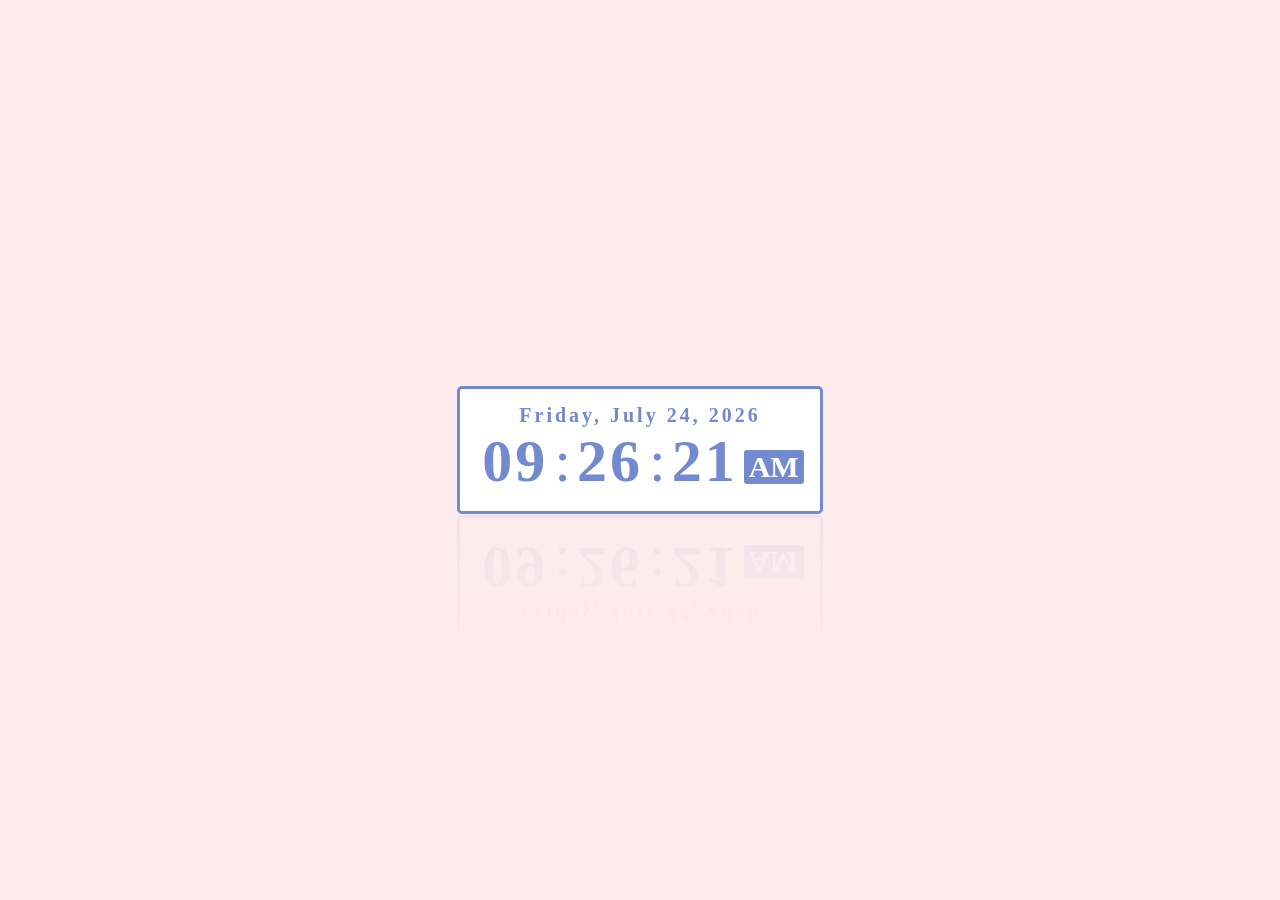
<file: index.html>
<!DOCTYPE html>
<html lang="en">
<head>
    <meta charset="UTF-8">
    <meta http-equiv="X-UA-Compatible" content="IE=edge">
    <meta name="viewport" content="width=device-width, initial-scale=1.0">
    <title>Document</title>
    <link rel="stylesheet" href="style.css">
</head>
<body>
    <div class="datetime">
        <div class="date">
          <span id="dayname">Day</span>,
          <span id="month">Month</span>
          <span id="daynum">00</span>,
          <span id="year">Year</span>
        </div>
        <div class="time">
            <span id="hour">00</span>:
            <span id="minutes">00</span>:
            <span id="seconds">00</span>
            <span id="period">AM</span>
        </div>
      </div>

      <script src="index.js"></script>
</body>
</html>
</file>
<file: style.css>
* {
    margin: 0;
    padding: 0;
  }
  
  body {
    height: 100vh;
    display: flex;
    justify-content: center;
    align-items: center;
    background: #fdebed;
    color: #7389d0;
  }
  
  .datetime {
    background: #fff;
    width: 340px;
    padding: 15px 10px;
    border: 3px solid #7389d0;
    border-radius: 5px;
    -webkit-box-reflect: below 1px
      linear-gradient(transparent, rgba(255, 255, 255, 0.1));
    transition: 0.5s;
  }
  
  .datetime:hover {
    background: #7389d0;
    box-shadow: 0 0 30px #7389d0;
    color: #fff;
  }
  
  .date {
    font-size: 20px;
    font-weight: 600;
    text-align: center;
    letter-spacing: 3px;
  }
  
  .time {
    font-size: 60px;
    display: flex;
    justify-content: center;
    align-items: center;
  }
  
  .time span:not(:last-child) {
    position: relative;
    margin: 0 6px;
    font-weight: 600;
    text-align: center;
    letter-spacing: 3px;
  }
  
  .time span:last-child {
    background: #7389d0;
    color: #fff;
    font-size: 30px;
    font-weight: 600;
    text-transform: uppercase;
    margin-top: 10px;
    padding: 0 5px;
    border-radius: 3px;
    transition: 0.5s;
  }
  
  .datetime:hover > .time span:last-child {
    background: #fff;
    box-shadow: 0 0 30px #7389d0;
    color: #7389d0;
  }
</file>
